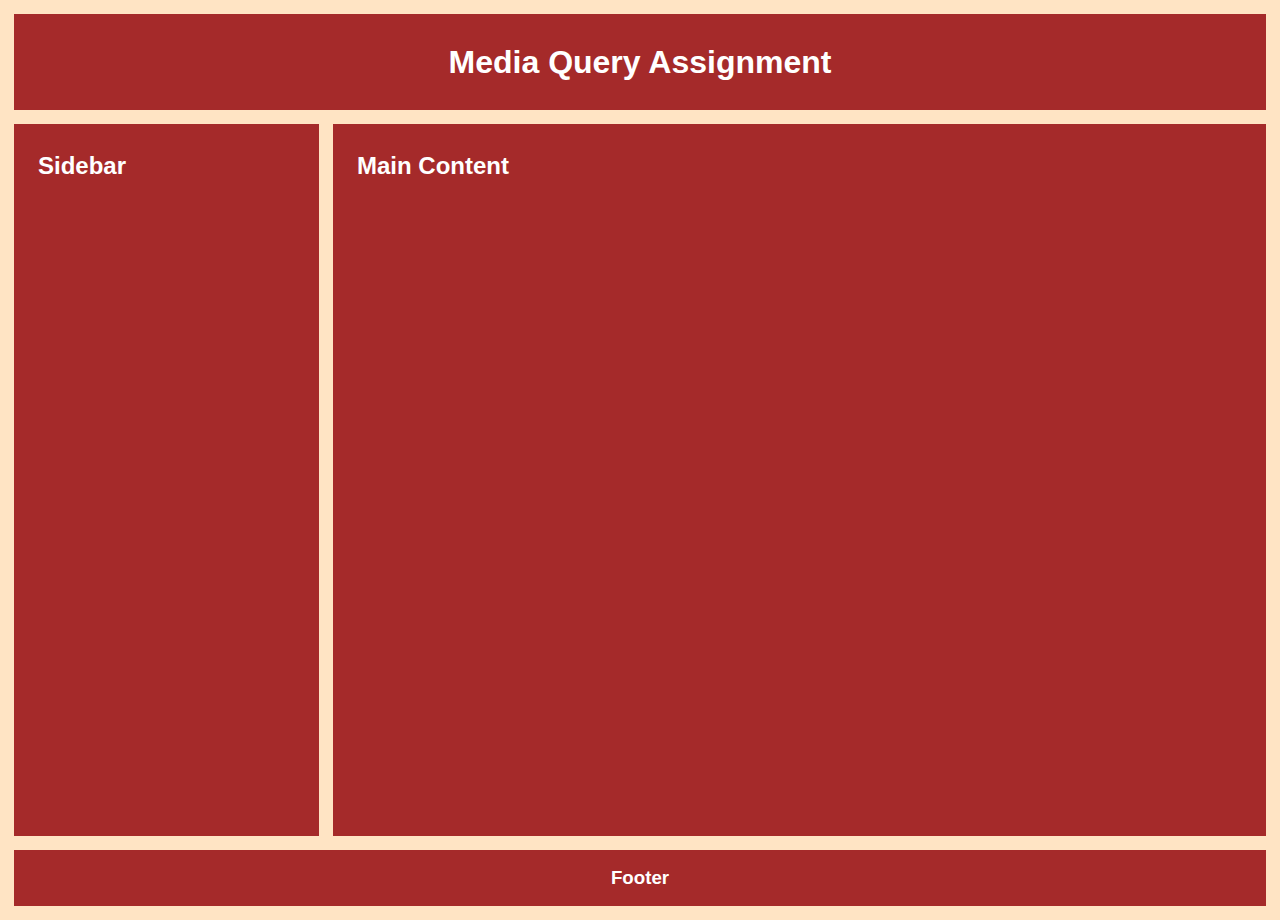
<file: Responsive layout/index.html>
<!DOCTYPE html>
<html>
    <head>
        <title>INNOMATICS PORTAL</title>
        <link rel="stylesheet" href="style.css">
    </head>
<body>
    <div class="grid-container">
        <header>
            <h1>Media Query Assignment</h1>
        </header>
        
        <aside>
            <h2>Sidebar</h2>
            
        </aside>
        
        <main>
            <h2>Main Content</h2>
            
        </main>
        
        <footer>
            <h3>Footer</h3>
        </footer>
    </div>
</body>
</html>
</file>
<file: Responsive layout/style.css>
*{
    margin: 2px;
    padding: 2px;
    box-sizing: border-box;
}

body{
    font-family: Arial, Helvetica, sans-serif;
    background-color: bisque;
    color: black;
    line-height: 1.5;
}

.grid-container{
    display: grid;
    grid-template-areas:
      "header header header"
      "sidebar main main"
      "footer footer footer";
    grid-template-columns: 1fr 2fr;
    grid-template-rows: auto 1fr auto;
    min-height: 100vh;
    gap: 10px;
}

header{
    grid-area: header;
    background-color: brown;
    padding: 20px;
    text-align: center;
    color: white;
}

aside{
    grid-area: sidebar;
    background-color: brown;
    color: white;
    padding: 20px;
}

main{
    grid-area: main;
    background-color: brown;
    color: white;
    padding: 20px;
}

footer{
    grid-area: footer;
    background-color: brown;
    color: white;
    text-align: center;
    padding: 10px;
}

@media  screen and (min-width: 1024px) {
    .grid-container{
        grid-template-columns: 1fr 3fr;
    }
    
}

@media screen and (min-width: 768px) and (max-width: 1023px) {
    .grid-container{
        grid-template-columns: 1fr 2fr;
    }
    
}

@media screen and (max-width: 767px) {
    .grid-container{
        grid-template-areas: 
        "header"
        "main"
        "sidebar"
        "footer";
        grid-template-columns: 1fr;
    }
    
}
</file>
